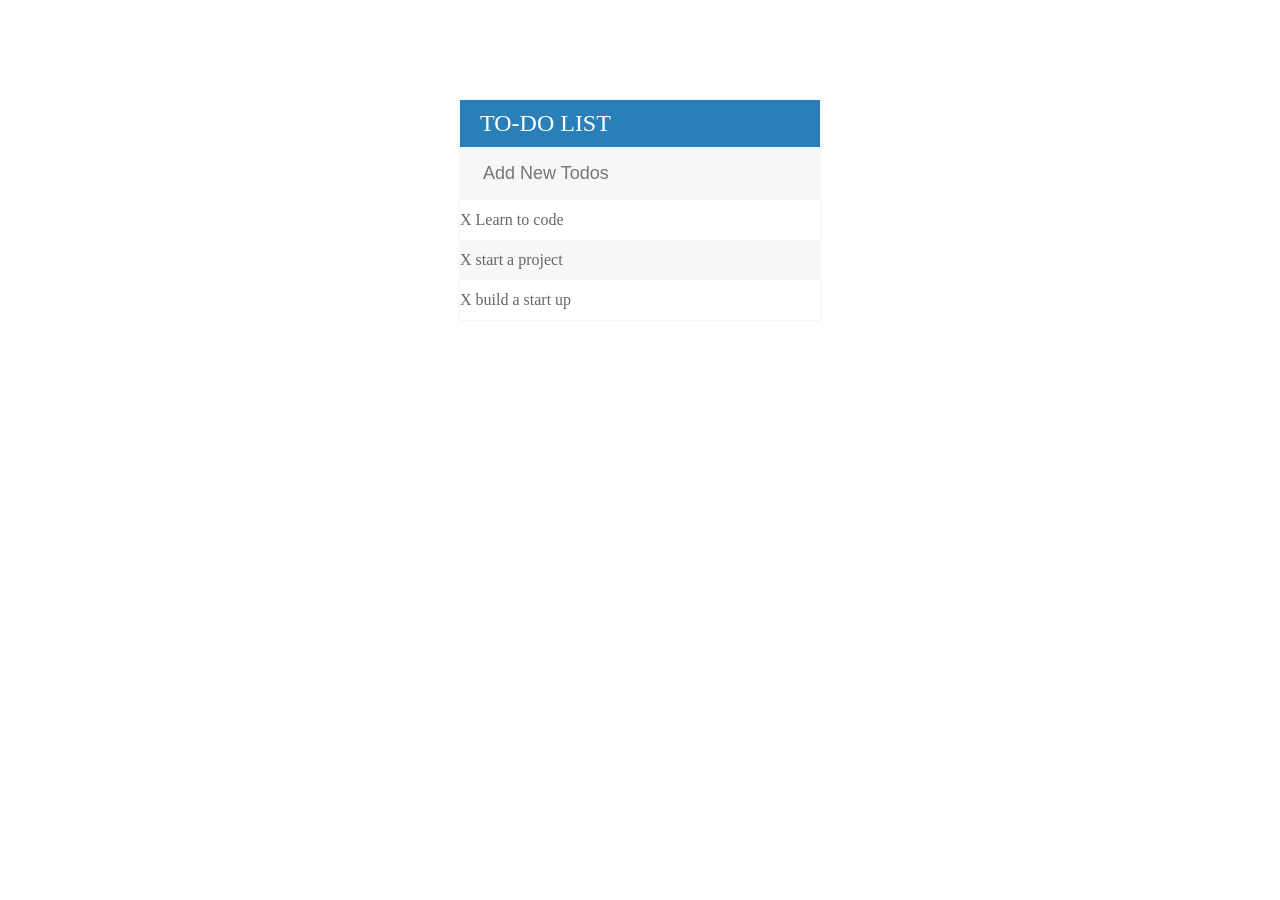
<file: Documents/MyProjects/TodoListProject/index.html>
<!DOCTYPE html>
<html>
<head>
	<title>Todo List</title>
	<script type="text/javascript" src="assets/js/lib/jquery-3.4.1.min.js"></script>
	<link rel="stylesheet" type="text/css" href="assets/css/Todos.css">
</head>
<body>

	<div id="container">
		<h1>To-do List</h1>
		<input type="text" placeholder="Add New Todos">

		<ul>
			<li><span>X </span>Learn to code</li>
			<li><span>X </span>start a project</li>
			<li><span>X </span>build a start up</li>
		</ul>
	</div>

<script type="text/javascript" src="assets/js/Todos.js"></script>
</body>
</html>
</file>
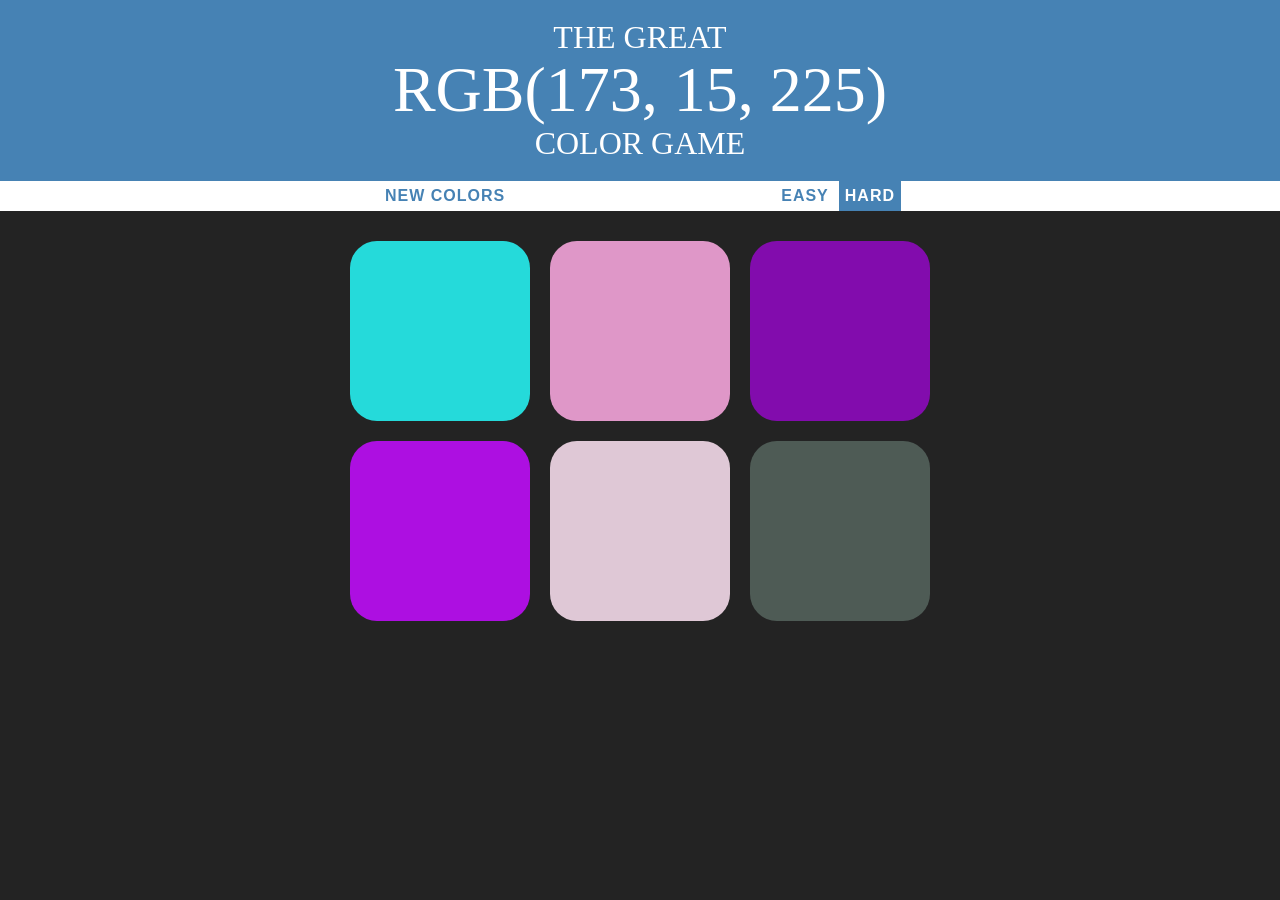
<file: Documents/MyProjects/ColorGame/ColorGame.html>
<!DOCTYPE html>
<html>
<head>
	<title>Color Game</title>
	<link rel="stylesheet" type="text/css" href="ColorGame.css">
</head>
<body>

	<h1>The Great
	<br>
	 <span id="colorDisplay">RGB</span> 
	 <br>
	Color Game
	</h1>

	<div id="strip">
		<button id="reset">New Colors</button>
		<span id="message"></span>
		<button class="mode">Easy</button>
		<button class="mode selected">Hard
		</button>			
	</div>

	<div id="container"><div></div>
		<div class="square"></div>
		<div class="square"></div>
		<div class="square"></div>
		<div class="square"></div>
		<div class="square"></div>
		<div class="square"></div>
	</div>

<script type="text/javascript" src="ColorGame.js"></script>	
</body>
</html>
</file>
<file: Documents/MyProjects/TodoListProject/assets/css/Todos.css>
h1 {
	background: #2980b9;
	color: white;
	margin: 0;
	padding: 10px 20px;
	text-transform: uppercase;
	font-size: 24px;
	font-weight: normal;
}

body {
	font-family: "Avenir";
}

ul {
	list-style: none;
	margin: 0;
	padding: 0;
}

li {
	background: #fff;
	height: 40px;
	line-height: 40px;
	color: #666;
}

input {
	font-size: 18px;
	color: #2980b9;
	background-color: #f7f7f7;
	width: 100%;
	padding: 13px 13px 13px 20px;
	box-sizing: border-box;
	border: 3px solid rgba(0,0,0,0);
}

input:focus{
	background: #fff;
	border: 3px solid #2980b9;
	outline: none;
}

li:nth-child(2n){
	background: #f7f7f7;	
}

#container{
	width: 360px;
	margin: 100px auto;
	background: #f7f7f7;
	box-shadow: 0 0 3px rgba(0,0,0, 0.1);
}

.completed {
	color: grey;
	text-decoration: line-through;
}
</file>
<file: Documents/MyProjects/ColorGame/ColorGame.css>
body {
	background: #232323;
	margin: 0;
	font-family: "Avenir";
}

.square {
	width: 30%;
	background: purple;
	padding-bottom: 30%;
	float: left;
	margin: 1.66%;
	border-radius: 15%;
	transition: background 0.6s;
	-webkit-transition: background 0.6s;
	-moz-transition: background 0.6s;
}

#container {
	margin: 20px auto;
	max-width: 600px;
}

h1 {
	text-align: center;
	line-height: 1.1;
	font-weight: normal; 
	color: white;		
	background: steelblue;
	margin: 0;
	text-transform: uppercase;
	padding: 20px 0;

}

#colorDisplay {
	font-size: 200%;
} 

#message {
	display: inline-block;
	width: 20%;
}

#strip {
	background: white;
	height: 30px;
	text-align: center;
	color: black;
}

.selected {
	color: white; 
	background: steelblue;
}

button {
	border: none;
	background: none;
	text-transform: uppercase;
	height: 100%;
	font-weight: 700;
	color: steelblue;
	letter-spacing: 1px;
	font-size: inherit;
	transition: all 0.3s;
	-webkit-transition: all 0.3s;
	-moz-transition: all 0.3s;
	outline: none;
}

button:hover {
	color: white;
	background: steelblue;
}
</file>
